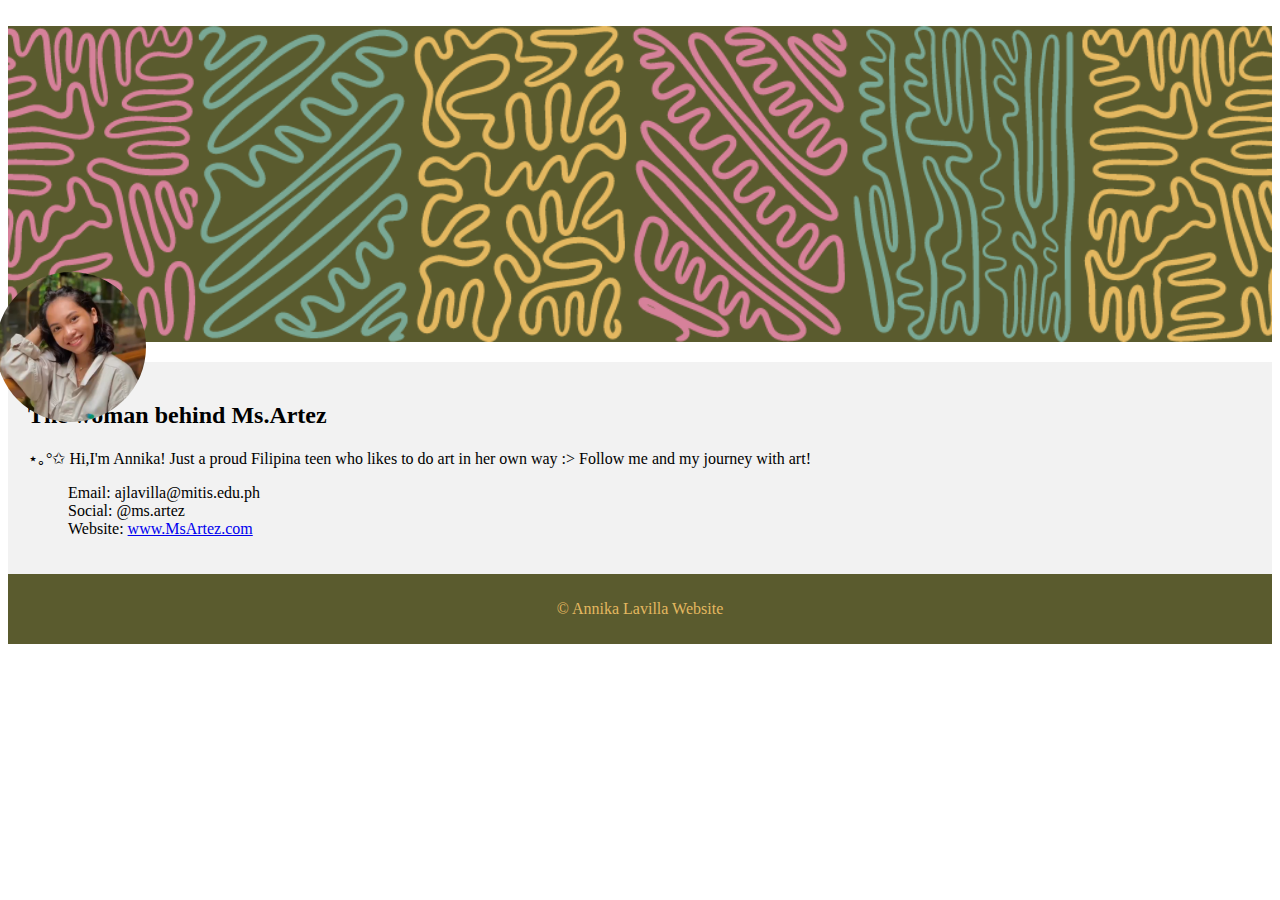
<file: index.html>
<!DOCTYPE html>
<html lang="en">
<head>
    <meta charset="UTF-8">
    <meta name="viewport" content="width=device-width, initial-scale=1.0">
    <title>Annika Lavilla</title>
    <link rel="stylesheet" href="style.css">
</head>
<body>

<header class="header">
    <img src="Annika.png" alt="Your Name" class="profile-image">
    <div class="banner">
        <img src="wiggle.png" alt="Banner Image">
    </div>
</header>

<section class="main-content">
    <h2>The woman behind Ms.Artez</h2>
    <p>⋆｡°✩ Hi,I'm Annika! Just a proud Filipina teen who likes to do art in her own way :> Follow me and my journey with art!</p>
    <ul class="contact-details">
        <li>Email: ajlavilla@mitis.edu.ph</li>
        <li>Social: @ms.artez</li>
        <li>Website: <a href="#">www.MsArtez.com</a></li>
    </ul>
</section>

<footer class="footer">
    <p>&copy; Annika Lavilla Website</p>
</footer>

</body>
</html>
</file>
<file: style.css>
.banner {
    width: 100%;
    margin-bottom: 20px;
}

.banner img {
    width: 100%;
    height: auto;
    display: block;
}

.name {
    font-size: 24px;
    margin-bottom: 10px;
}

.profile-image {
    border-radius: 50%;
    width: 150px;
    height: 150px;
    object-fit: cover;
    margin-bottom: -400px; /* Adjust this value to position the profile image */
    margin-left: calc(5% - 75px); /* Centers the profile image */
    position: relative;
    z-index: 1; /* Ensures the profile image appears above the banner */
}

/* Styles for main content */
.main-content {
    padding: 20px;
    background-color: #f2f2f2;
}

.contact-details {
    list-style: none;
}

/* Styles for footer */
.footer {
    text-align: center;
    padding: 10px 0;
    background-color: #5A5B2E;
    color: #E4B860;
}
</file>
<file: DIVex2.css>
.banner {
    width: 100%;
    margin-bottom: 20px;
}

.banner img {
    width: 100%;
    height: auto;
    display: block;
}

.name {
    font-size: 24px;
    margin-bottom: 10px;
}

.profile-image {
    border-radius: 50%;
    width: 150px;
    height: 150px;
    object-fit: cover;
    margin-bottom: -400px; /* Adjust this value to position the profile image */
    margin-left: calc(5% - 75px); /* Centers the profile image */
    position: relative;
    z-index: 1; /* Ensures the profile image appears above the banner */
}

/* Styles for main content */
.main-content {
    padding: 20px;
    background-color: #f2f2f2;
}

.contact-details {
    list-style: none;
}

/* Styles for footer */
.footer {
    text-align: center;
    padding: 10px 0;
    background-color: #5A5B2E;
    color: #E4B860;
}
</file>
